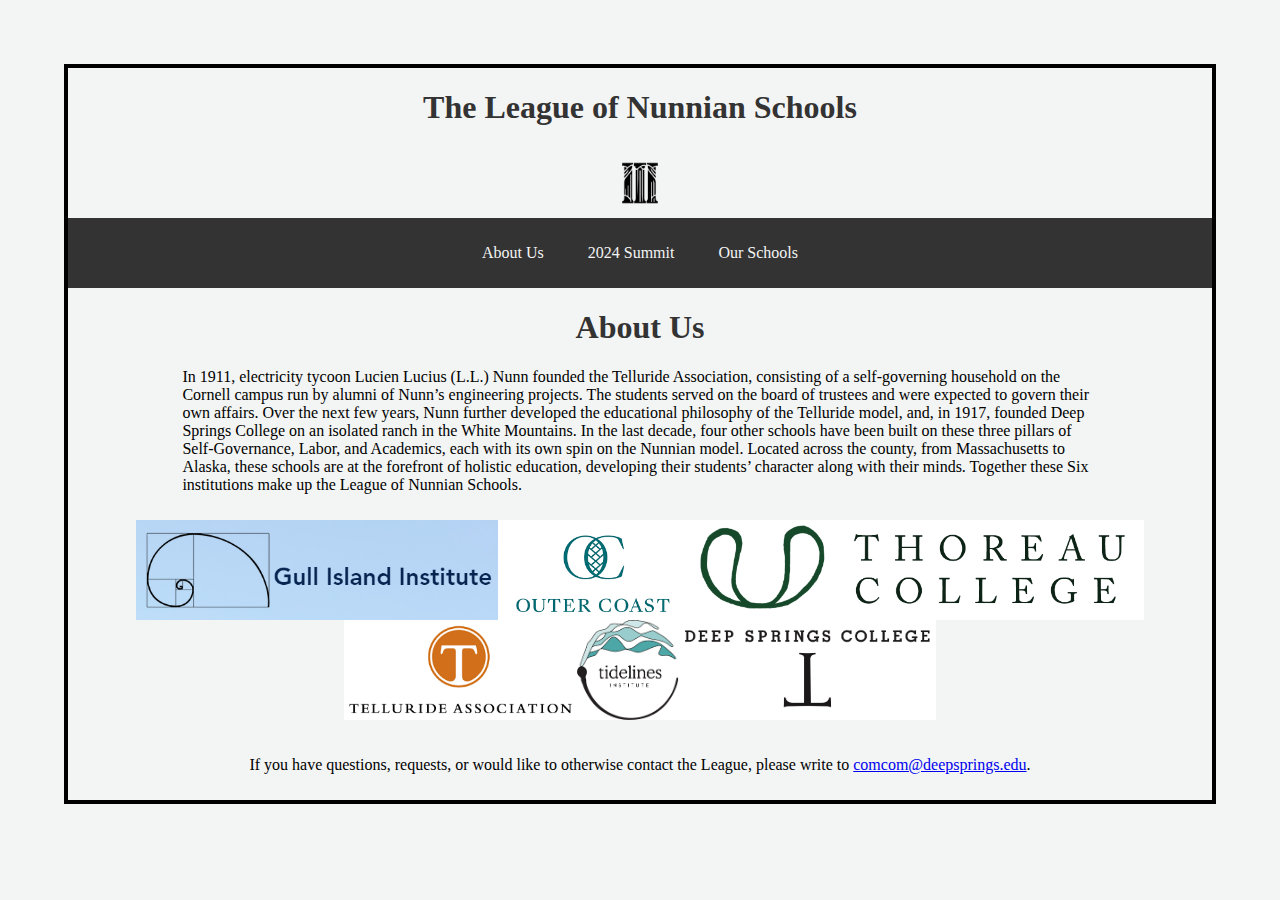
<file: index.html>
<!DOCTYPE html>
<html>
<head>
    <link rel="stylesheet" type="text/css" href="styles.css">
</head>
<body>
    <h1>The League of Nunnian Schools</h1>
    <div class="logos">
        <img src="nunnianed/LONS.jpg" alt="Logo" style="width: 50px; height: 50px;">
    </div>
    <div id="menu">
        <ul>
            <li><a href="index.html">About Us</a></li>
            <li><a href="summit.html">2024 Summit</a></li>
            <li><a href="schools.html">Our Schools</a></li>
        </ul>
    </div>
    <div class="container">
        <h1>About Us</h1>
        <p>In 1911, electricity tycoon Lucien Lucius (L.L.) Nunn founded
            the Telluride Association, consisting of a self-governing household on the Cornell campus run by alumni of Nunn’s engineering projects. The students served on the board of trustees and
            were expected to govern their own affairs. Over the next few
            years, Nunn further developed the educational philosophy of
            the Telluride model, and, in 1917, founded Deep Springs College on an isolated ranch in the White Mountains. In the last decade, four other schools have been built on these
            three pillars of Self-Governance, Labor, and Academics, each
            with its own spin on the Nunnian model. Located across the
            county, from Massachusetts to Alaska, these schools are at the
            forefront of holistic education, developing their students’ character along with their minds. Together these Six institutions make up the League of Nunnian Schools.</p>
    </div>
    <div class="logos">
        <img src="nunnianed/GI.png" alt="Image 1">
        <img src="nunnianed/OC.png" alt="Image 2">
        <img src="nunnianed/TC.jpg" alt="Image 3">
        <img src="nunnianed/TI.png" alt="Image 4">
        <img src="nunnianed/TLI.png" alt="Image 5">
        <img src="nunnianed/DS.jpeg" alt="Image 6">
    </div>
    <footer>
        <p>If you have questions, requests, or would like to otherwise contact the League, please write to <a href="mailto:comcom@deepsprings.edu">comcom@deepsprings.edu</a>.</p>
    </footer>
    
</body>
</html>
</file>
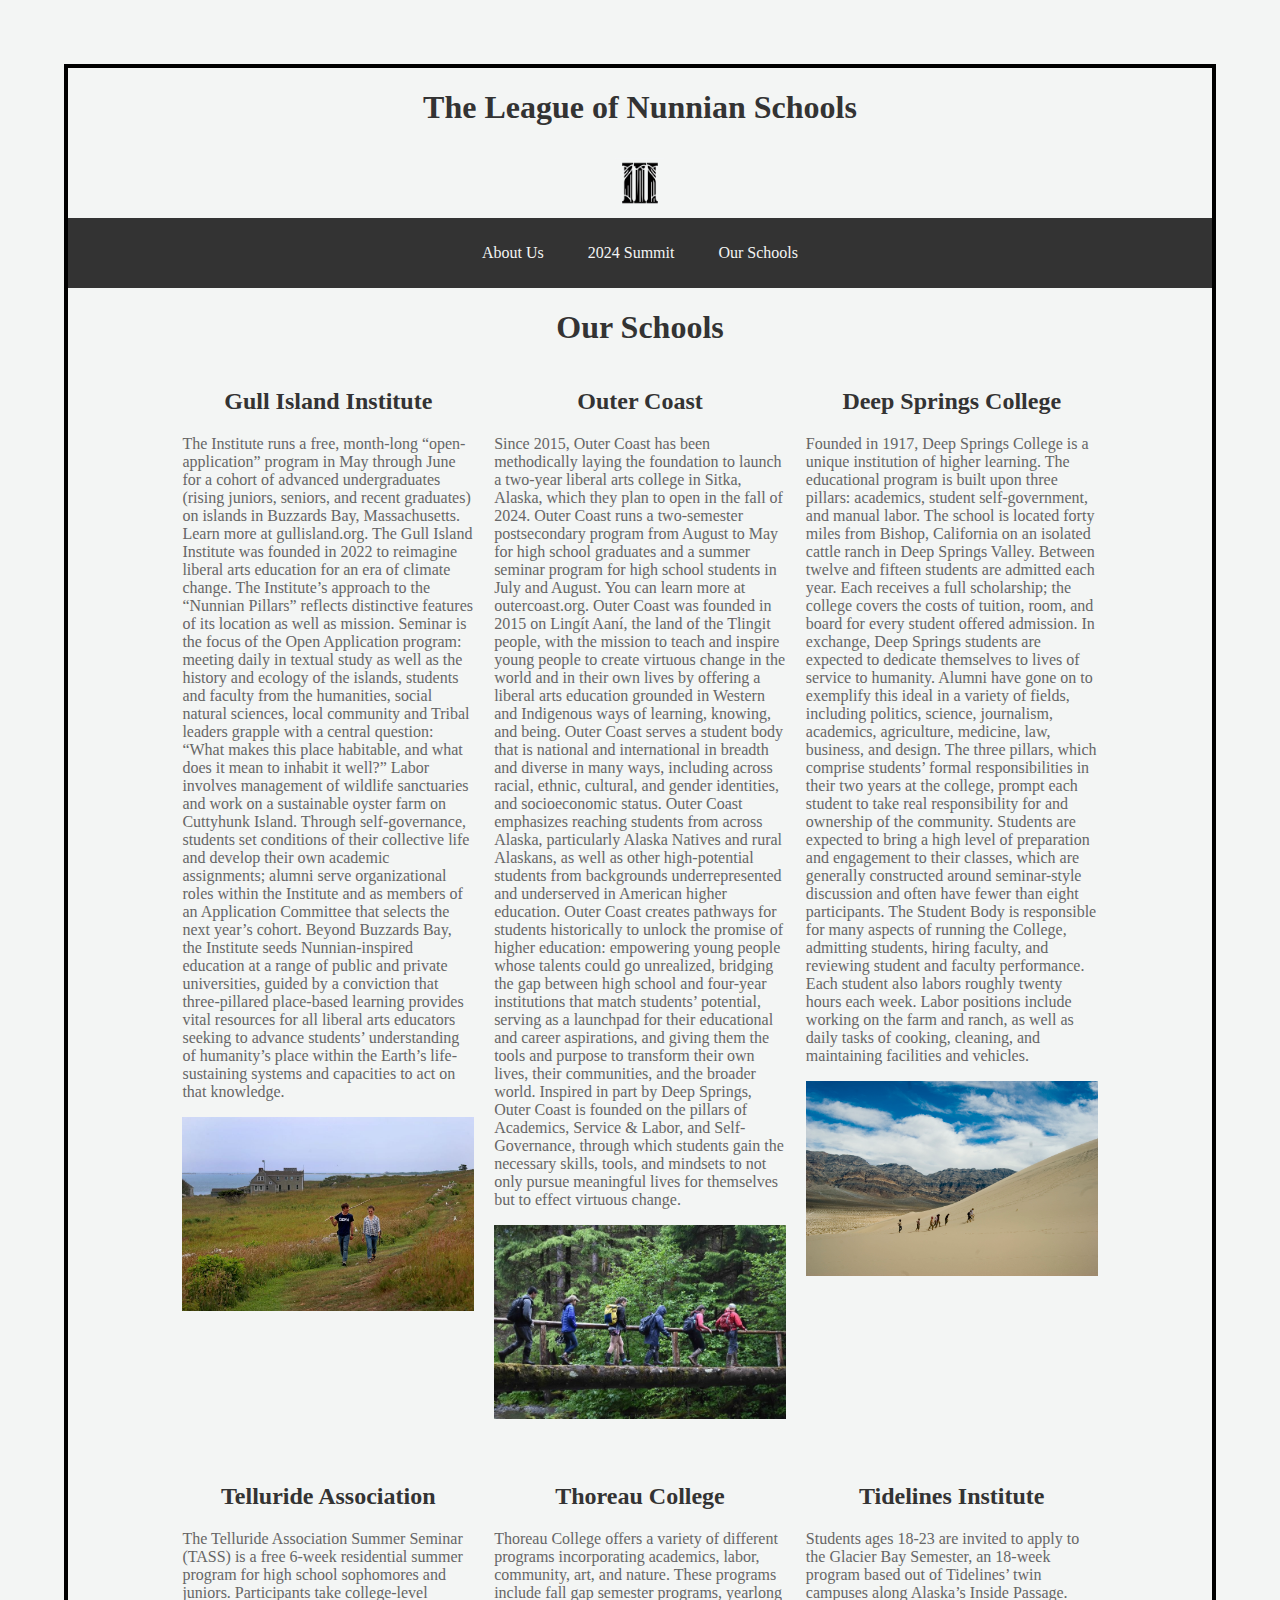
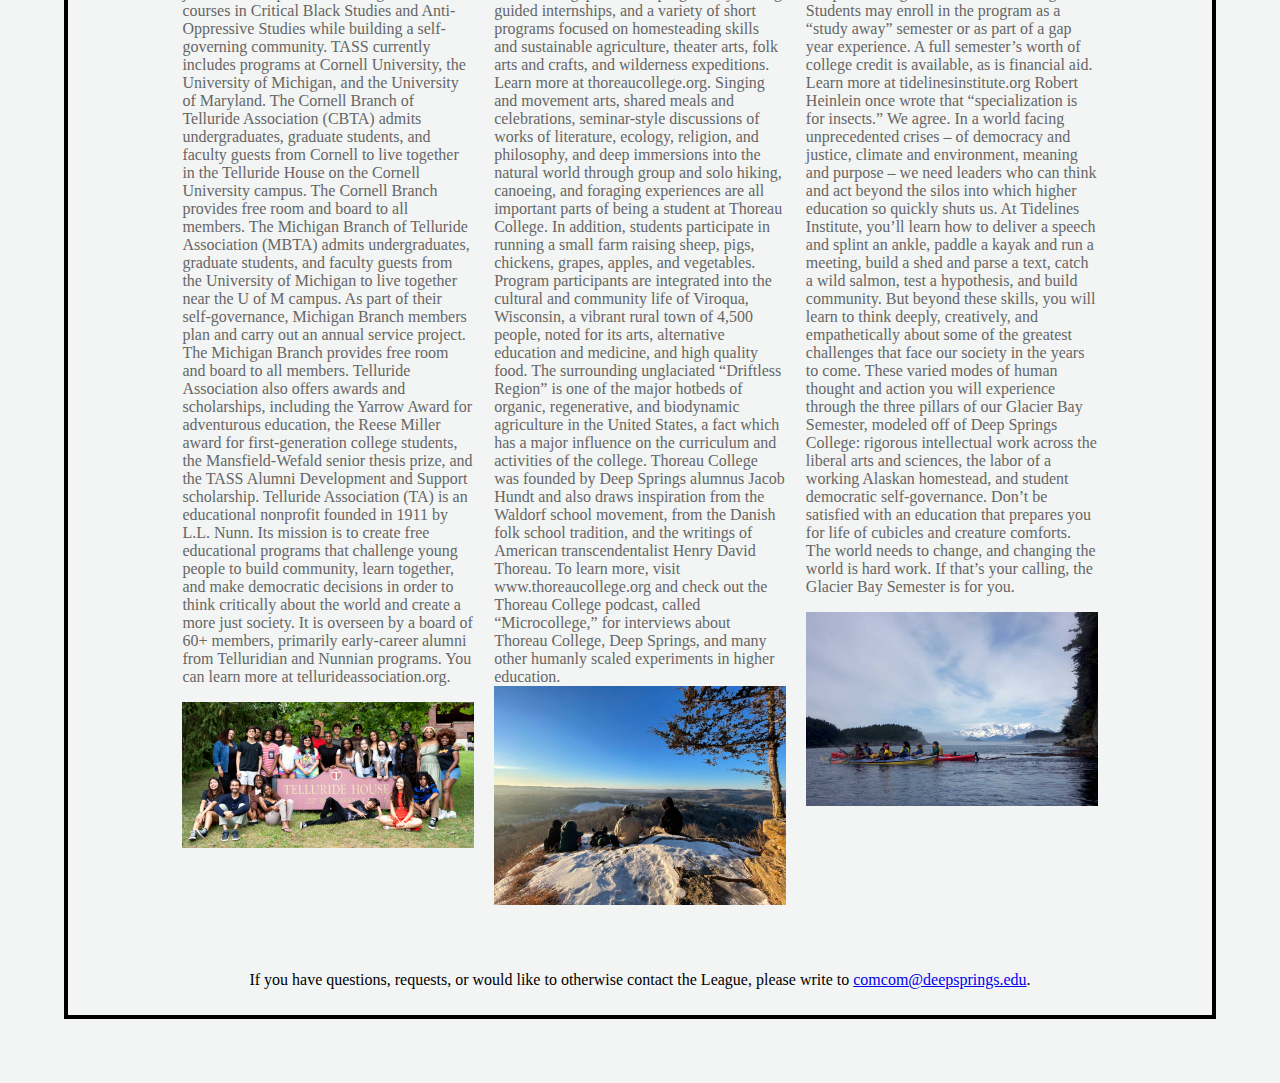
<file: schools.html>
<!DOCTYPE html>
<html>
<head>
    <link rel="stylesheet" type="text/css" href="styles.css">
</head>
<body>
    <h1>The League of Nunnian Schools</h1>
    <div class="logos">
        <img src="nunnianed/LONS.jpg" alt="Logo" style="width: 50px; height: 50px;">
    </div>
    <div id="menu">
        <ul>
            <li><a href="index.html">About Us</a></li>
            <li><a href="summit.html">2024 Summit</a></li>
            <li><a href="schools.html">Our Schools</a></li>
        </ul>
    </div>
    <h1>Our Schools</h1>
    <div class="containerschools">
        <!-- Gull Island Institute -->
        <div class="school">
            <h2>Gull Island Institute</h2>
            <p>The Institute runs a free, month-long “open-application” program in
                May through June for a cohort of advanced undergraduates (rising
                juniors, seniors, and recent graduates) on islands in Buzzards Bay,
                Massachusetts. Learn more at gullisland.org.
                The Gull Island Institute was founded in 2022 to reimagine liberal
                arts education for an era of climate change. The Institute’s approach
                to the “Nunnian Pillars” reflects distinctive features of its location as
                well as mission.
                Seminar is the focus of the Open Application program: meeting
                daily in textual study as well as the history and ecology of the islands,
                students and faculty from the humanities, social natural sciences,
                local community and Tribal leaders grapple with a central question:
                “What makes this place habitable, and what does it mean to inhabit it
                well?” Labor involves management of wildlife sanctuaries and work
                on a sustainable oyster farm on Cuttyhunk Island. Through self-governance, students set conditions of their collective life and develop
                their own academic assignments; alumni serve organizational roles
                within the Institute and as members of an Application Committee
                that selects the next year’s cohort.
                Beyond Buzzards Bay, the Institute seeds Nunnian-inspired education at a range of public and private universities, guided by a conviction that three-pillared place-based learning provides vital resources
                for all liberal arts educators seeking to advance students’ understanding of humanity’s place within the Earth’s life-sustaining systems and
                capacities to act on that knowledge. </p>
                <img src="schoolphotos/GI.jpg" alt="School Image">
        </div>
        <!-- Outer Coast -->
        <div class="school">
            <h2>Outer Coast</h2>
            <p>Since 2015, Outer Coast has been methodically laying the foundation to launch a two-year liberal arts college in Sitka, Alaska,
                which they plan to open in the fall of 2024. Outer Coast runs a
                two-semester postsecondary program from August to May for high
                school graduates and a summer seminar program for high school
                students in July and August. You can learn more at outercoast.org.
                Outer Coast was founded in 2015 on Lingít Aaní, the land of the
                Tlingit people, with the mission to teach and inspire young people
                to create virtuous change in the world and in their own lives by
                offering a liberal arts education grounded in Western and Indigenous ways of learning, knowing, and being. Outer Coast serves
                a student body that is national and international in breadth and
                diverse in many ways, including across racial, ethnic, cultural, and
                gender identities, and socioeconomic status. Outer Coast emphasizes reaching students from across Alaska, particularly Alaska
                Natives and rural Alaskans, as well as other high-potential students
                from backgrounds underrepresented and underserved in American
                higher education.
                Outer Coast creates pathways for students historically to unlock
                the promise of higher education: empowering young people whose
                talents could go unrealized, bridging the gap between high school
                and four-year institutions that match students’ potential, serving
                as a launchpad for their educational and career aspirations, and
                giving them the tools and purpose to transform their own lives,
                their communities, and the broader world. Inspired in part by
                Deep Springs, Outer Coast is founded on the pillars of Academics,
                Service & Labor, and Self-Governance, through which students
                gain the necessary skills, tools, and mindsets to not only pursue
                meaningful lives for themselves but to effect virtuous change.</p>
                <img src="schoolphotos/OC.jpg" alt="School Image">
        </div>
        <!-- Deep Springs College -->
        <div class="school">
            <h2>Deep Springs College</h2>
            <p>Founded in 1917, Deep Springs College is a unique institution of higher learning. The educational program is built upon three pillars: academics, student self-government, and manual labor. The school is located forty miles from Bishop, California on an isolated cattle ranch in Deep Springs Valley.

                Between twelve and fifteen students are admitted each year. Each receives a full scholarship; the college covers the costs of tuition, room, and board for every student offered admission. In exchange, Deep Springs students are expected to dedicate themselves to lives of service to humanity. Alumni have gone on to exemplify this ideal in a variety of fields, including politics, science, journalism, academics, agriculture, medicine, law, business, and design.
                
                The three pillars, which comprise students’ formal responsibilities in their two years at the college, prompt each student to take real responsibility for and ownership of the community. Students are expected to bring a high level of preparation and engagement to their classes, which are generally constructed around seminar-style discussion and often have fewer than eight participants. The Student Body is responsible for many aspects of running the College, admitting students, hiring faculty, and reviewing student and faculty performance. Each student also labors roughly twenty hours each week. Labor positions include working on the farm and ranch, as well as daily tasks of cooking, cleaning, and maintaining facilities and vehicles.</p>
                <img src="schoolphotos/DS.jpg" alt="School Image">
        </div>
        <!-- Telluride Association -->
        <div class="school">
            <h2>Telluride Association</h2>
            <p>The Telluride Association Summer Seminar (TASS) is a free 6-week
                residential summer program for high school sophomores and
                juniors. Participants take college-level courses in Critical Black
                Studies and Anti-Oppressive Studies while building a self-governing
                community. TASS currently includes programs at Cornell University, the University of Michigan, and the University of Maryland.
                The Cornell Branch of Telluride Association (CBTA) admits undergraduates, graduate students, and faculty guests from Cornell to live
                together in the Telluride House on the Cornell University campus.
                The Cornell Branch provides free room and board to all members.
                The Michigan Branch of Telluride Association (MBTA) admits
                undergraduates, graduate students, and faculty guests from the
                University of Michigan to live together near the U of M campus. As
                part of their self-governance, Michigan Branch members plan and
                carry out an annual service project. The Michigan Branch provides
                free room and board to all members.
                Telluride Association also offers awards and scholarships, including the Yarrow Award for adventurous education, the Reese Miller
                award for first-generation college students, the Mansfield-Wefald
                senior thesis prize, and the TASS Alumni Development and Support
                scholarship.
                Telluride Association (TA) is an educational nonprofit founded
                in 1911 by L.L. Nunn. Its mission is to create free educational
                programs that challenge young people to build community, learn
                together, and make democratic decisions in order to think critically
                about the world and create a more just society. It is overseen by a
                board of 60+ members, primarily early-career alumni from Telluridian and Nunnian programs. You can learn more at
                tellurideassociation.org.</p>
                <img src="schoolphotos/TA.png" alt="School Image">
        </div>
        <!-- Thoreau College -->
        <div class="school">
            <h2>Thoreau College</h2>
            <p>Thoreau College offers a variety of different programs incorporating academics, labor, community, art, and nature. These programs
                include fall gap semester programs, yearlong guided internships,
                and a variety of short programs focused on homesteading skills
                and sustainable agriculture, theater arts, folk arts and crafts, and
                wilderness expeditions. Learn more at thoreaucollege.org.
                Singing and movement arts, shared meals and celebrations, seminar-style discussions of works of literature, ecology, religion, and
                philosophy, and deep immersions into the natural world through
                group and solo hiking, canoeing, and foraging experiences are all
                important parts of being a student at Thoreau College. In addition,
                students participate in running a small farm raising sheep, pigs,
                chickens, grapes, apples, and vegetables.
                Program participants are integrated into the cultural and community life of Viroqua, Wisconsin, a vibrant rural town of 4,500 people, noted for its arts, alternative education and medicine, and high
                quality food. The surrounding unglaciated “Driftless Region” is one
                of the major hotbeds of organic, regenerative, and biodynamic agriculture in the United States, a fact which has a major influence on
                the curriculum and activities of the college. Thoreau College was
                founded by Deep Springs alumnus Jacob Hundt and also draws inspiration from the Waldorf school movement, from the Danish folk
                school tradition, and the writings of American transcendentalist
                Henry David Thoreau. To learn more, visit www.thoreaucollege.org
                and check out the Thoreau College podcast, called “Microcollege,”
                for interviews about Thoreau College, Deep Springs, and many
                other humanly scaled experiments in higher education. 
            <img src="schoolphotos/TC.jpeg" alt="School Image">
            </div>
        <!-- Tidelines Institute -->
        <div class="school">
            <h2>Tidelines Institute</h2>
            <p>Students ages 18-23 are invited to apply to the Glacier Bay Semester, an 18-week program based out of Tidelines’ twin campuses
                along Alaska’s Inside Passage. Students may enroll in the program
                as a “study away” semester or as part of a gap year experience. A
                full semester’s worth of college credit is available, as is financial
                aid. Learn more at tidelinesinstitute.org
                Robert Heinlein once wrote that “specialization is for insects.”
                We agree. In a world facing unprecedented crises – of democracy
                and justice, climate and environment, meaning and purpose – we
                need leaders who can think and act beyond the silos into which
                higher education so quickly shuts us. At Tidelines Institute,
                you’ll learn how to deliver a speech and splint an ankle, paddle
                a kayak and run a meeting, build a shed and parse a text, catch
                a wild salmon, test a hypothesis, and build community. But
                beyond these skills, you will learn to think deeply, creatively, and
                empathetically about some of the greatest challenges that face our
                society in the years to come.
                These varied modes of human thought and action you will
                experience through the three pillars of our Glacier Bay Semester,
                modeled off of Deep Springs College: rigorous intellectual work
                across the liberal arts and sciences, the labor of a working Alaskan homestead, and student democratic self-governance.
                Don’t be satisfied with an education that prepares you for life of
                cubicles and creature comforts. The world needs to change, and
                changing the world is hard work. If that’s your calling, the Glacier
                Bay Semester is for you.</p>
                <img src="schoolphotos/TLI.jpg" alt="School Image">
        </div>
    </div>
    <footer>
        <p>If you have questions, requests, or would like to otherwise contact the League, please write to <a href="mailto:comcom@deepsprings.edu">comcom@deepsprings.edu</a>.</p>
    </footer>
    
</body>
</html>
</file>
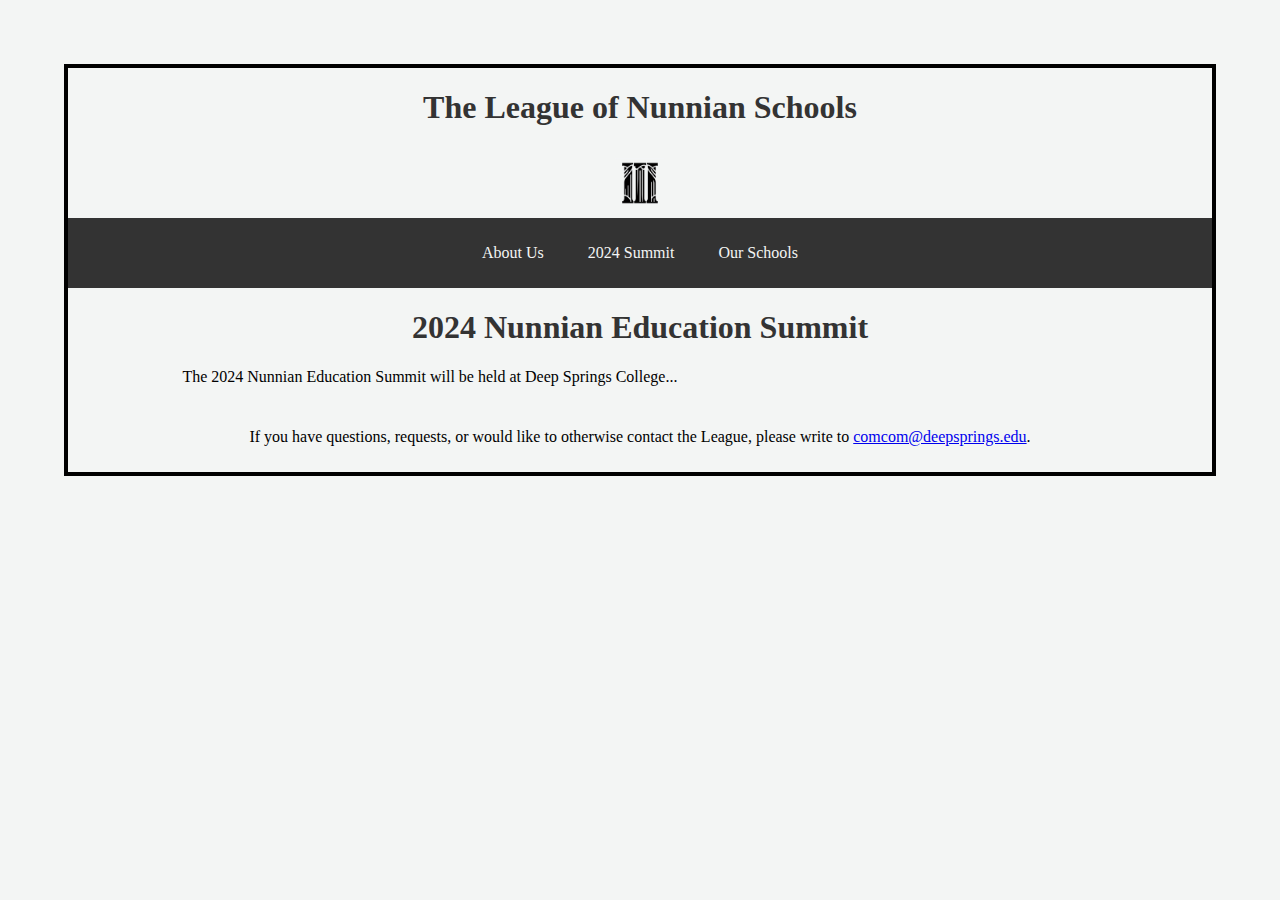
<file: summit.html>
<!DOCTYPE html>
<html>
<head>
    <link rel="stylesheet" type="text/css" href="styles.css">
</head>
<body>
    <h1>The League of Nunnian Schools</h1>
    <div class="logos">
        <img src="nunnianed/LONS.jpg" alt="Logo" style="width: 50px; height: 50px;">
    </div>
    <div id="menu">
        <ul>
            <li><a href="index.html">About Us</a></li>
            <li><a href="summit.html">2024 Summit</a></li>
            <li><a href="schools.html">Our Schools</a></li>
        </ul>
    </div>
    <div class="container">
        <h1>2024 Nunnian Education Summit</h1>
        <p>The 2024 Nunnian Education Summit will be held at Deep Springs College...</p>
    </div>
    <footer>
        <p>If you have questions, requests, or would like to otherwise contact the League, please write to <a href="mailto:comcom@deepsprings.edu">comcom@deepsprings.edu</a>.</p>
    </footer>
    
</body>
</html>
</file>
<file: styles.css>
body {
    font-family: 'Times New Roman', Times, serif;
    background-color: #f3f5f4;
    padding: 0;
    border: 4px solid black; /* Adjust as needed */
    margin: 5%; /* Adjust as needed */

}

h1 {
    color: #333;
    text-align: center;
    padding: 0px 0;
}

#menu {
    background-color: #333;
    color: #f3f5f4;
    padding: 10px 0;
}

#menu ul {
    list-style-type: none;
    padding: 0;
    text-align: center;
}

#menu ul li {
    display: inline;
    margin: 0 20px;
}

#menu ul li a {
    color: #f3f5f4;
    text-decoration: none;
}

.containerschools {
    width: 80%;
    margin: 0 auto;
    display: grid;
    grid-template-columns: 1fr 1fr 1fr; /* This creates two equal columns */
    gap: 20px; /* This adds some space between the columns */

}

.school {
    margin-bottom: 20px;
}

.school img {
    width: 100%; /* This will make the image take up the full width of the column */
    height: auto; /* This will maintain the aspect ratio of the image */
}

.container {
    width: 80%;
    margin: 0 auto;
}


.school h2 {
    color: #333;
    text-align: center;
}

.school p {
    color: #666;
}

.logos {
    display: flex;
    justify-content: center;
    flex-wrap: wrap;
    padding: 10px 0;
}

.logos img {
    max-height: 100px; /* Adjust as needed */
    width: auto;
}

footer {
    color: #000000;
    text-align: center;
    padding: 10px 0;
}
</file>
